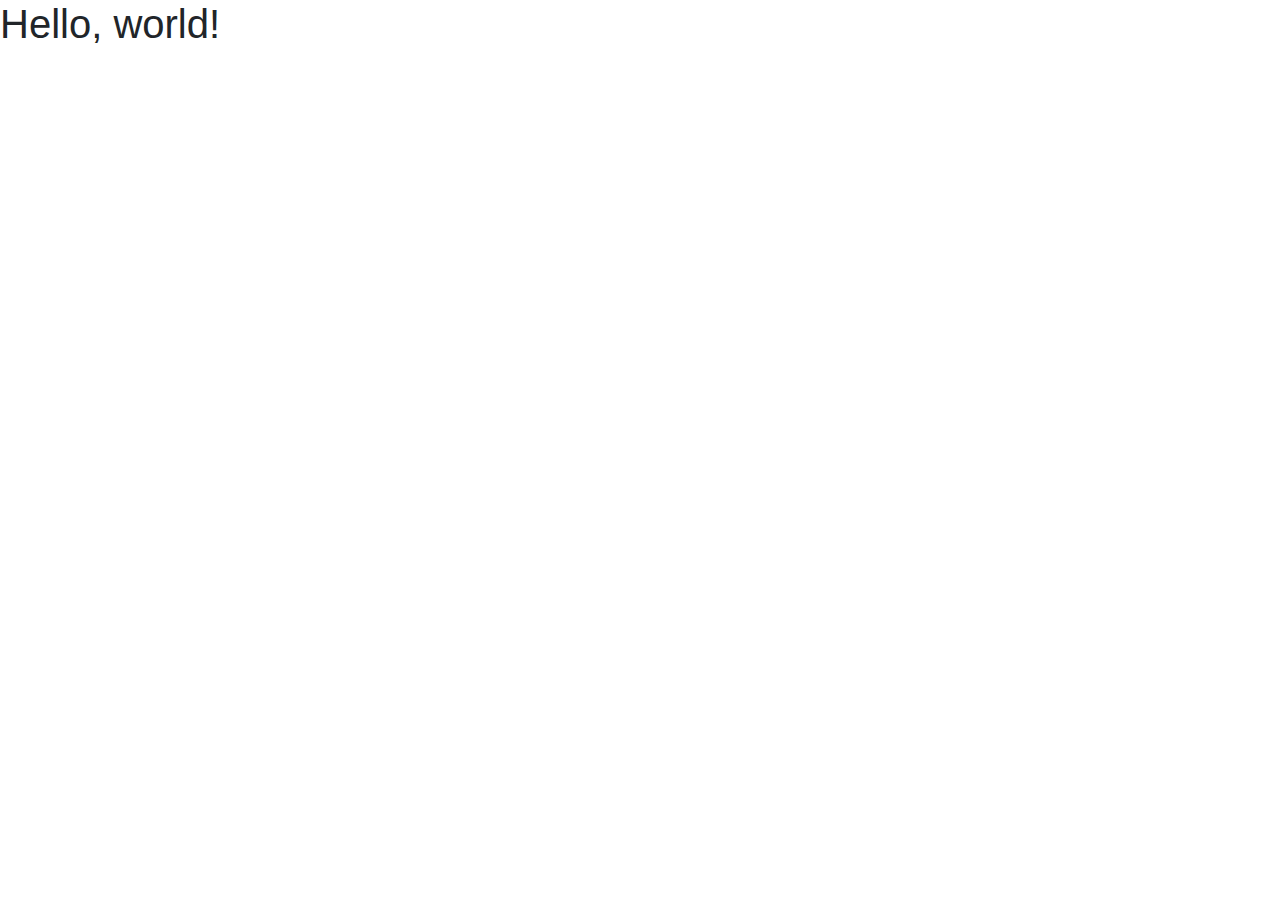
<file: exercise/bootstrap.html>
<!doctype html>
<html lang="en">
  <head>
    <!-- Required meta tags -->
    <meta charset="utf-8">
    <meta name="viewport" content="width=device-width, initial-scale=1, shrink-to-fit=no">

    <!-- Bootstrap CSS -->
    <link rel="stylesheet" href="https://maxcdn.bootstrapcdn.com/bootstrap/4.0.0/css/bootstrap.min.css" integrity="sha384-Gn5384xqQ1aoWXA+058RXPxPg6fy4IWvTNh0E263XmFcJlSAwiGgFAW/dAiS6JXm" crossorigin="anonymous">

    <title>Hello, world!</title>
  </head>
  <body>
    <h1>Hello, world!</h1>

    <!-- Optional JavaScript -->
    <!-- jQuery first, then Popper.js, then Bootstrap JS -->
    <script src="https://code.jquery.com/jquery-3.2.1.slim.min.js" integrity="sha384-KJ3o2DKtIkvYIK3UENzmM7KCkRr/rE9/Qpg6aAZGJwFDMVNA/GpGFF93hXpG5KkN" crossorigin="anonymous"></script>
    <script src="https://cdnjs.cloudflare.com/ajax/libs/popper.js/1.12.9/umd/popper.min.js" integrity="sha384-ApNbgh9B+Y1QKtv3Rn7W3mgPxhU9K/ScQsAP7hUibX39j7fakFPskvXusvfa0b4Q" crossorigin="anonymous"></script>
    <script src="https://maxcdn.bootstrapcdn.com/bootstrap/4.0.0/js/bootstrap.min.js" integrity="sha384-JZR6Spejh4U02d8jOt6vLEHfe/JQGiRRSQQxSfFWpi1MquVdAyjUar5+76PVCmYl" crossorigin="anonymous"></script>
  </body>
</html>
</file>
